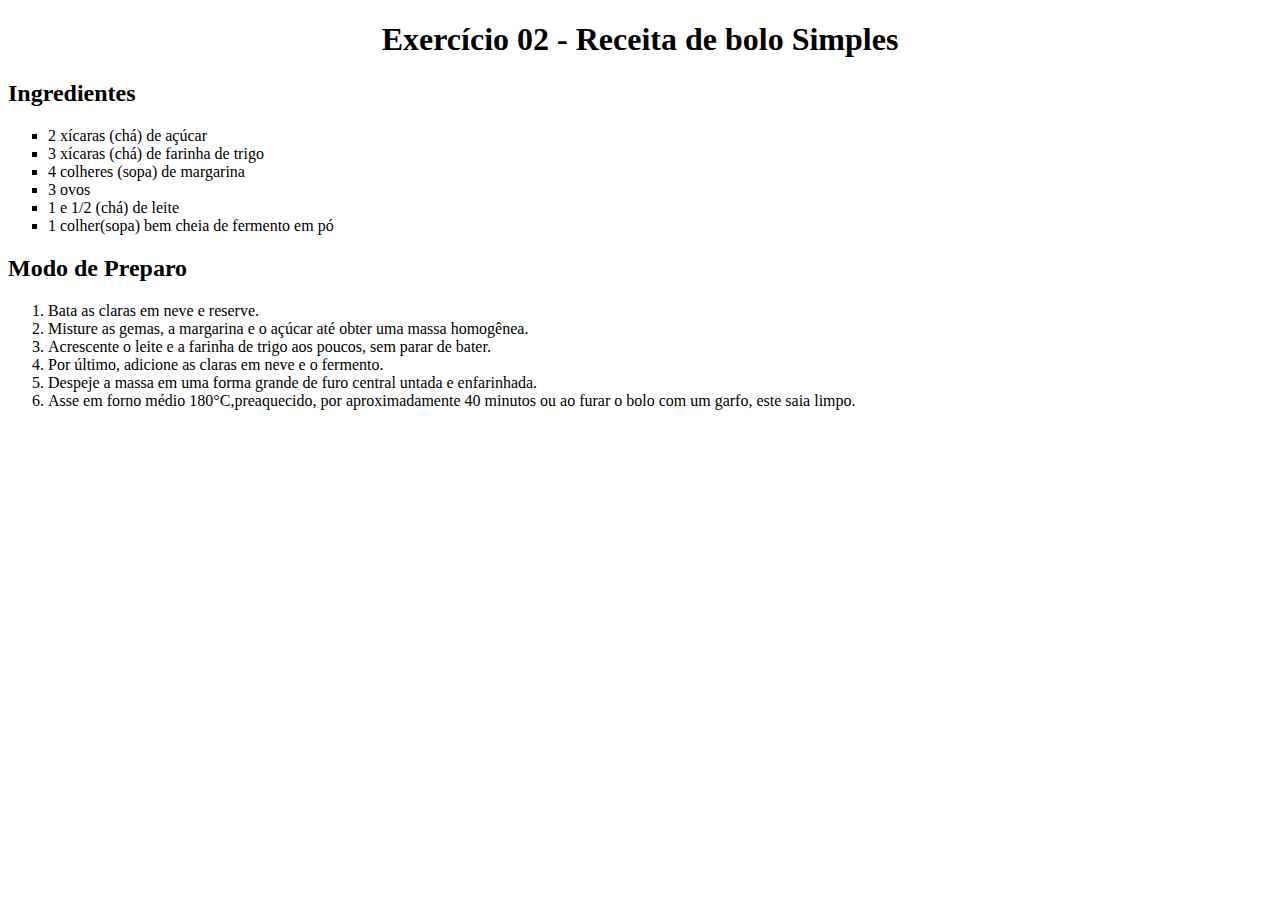
<file: ex001 - Currículo/index.html>
<!DOCTYPE html>
<html lang="pt-BR">
<head>
    <meta charset="UTF-8">
    <meta http-equiv="X-UA-Compatible" content="IE=edge">
    <meta name="viewport" content="width=device-width, initial-scale=1.0">
    <title>Exercício 02 - Receita de Bolo Simples</title>
   
</head>
<body>
    <h1 style="text-align:center;">Exercício 02 - Receita de bolo Simples</h1>

        <h2>Ingredientes</h2>

        <ul type="square">
            <li>2 xícaras (chá) de açúcar</li>
            <li>3 xícaras (chá) de farinha de trigo</li>
            <li>4 colheres (sopa) de margarina</li>
            <li> 3 ovos</li>
            <li> 1 e 1/2 (chá) de leite</li>
            <li> 1 colher(sopa) bem cheia de fermento em pó</li>
        </ul>

        <h2>Modo de Preparo</h2>

        <ol>
            <li>Bata as claras em neve e reserve.</li>
            <li>Misture as gemas, a margarina e o açúcar até obter uma massa homogênea.</li>
            <li>Acrescente o leite e a farinha de trigo aos poucos, sem parar de bater.</li>
            <li>Por último, adicione as claras em neve e o fermento.</li>
            <li>Despeje a massa em uma forma grande de furo central untada e enfarinhada.</li>
            <li>Asse em forno médio 180°C,preaquecido, por aproximadamente 40 minutos ou ao furar o bolo com um garfo, este saia limpo.</li>
        </ol>
    
</body>
</html>
</file>
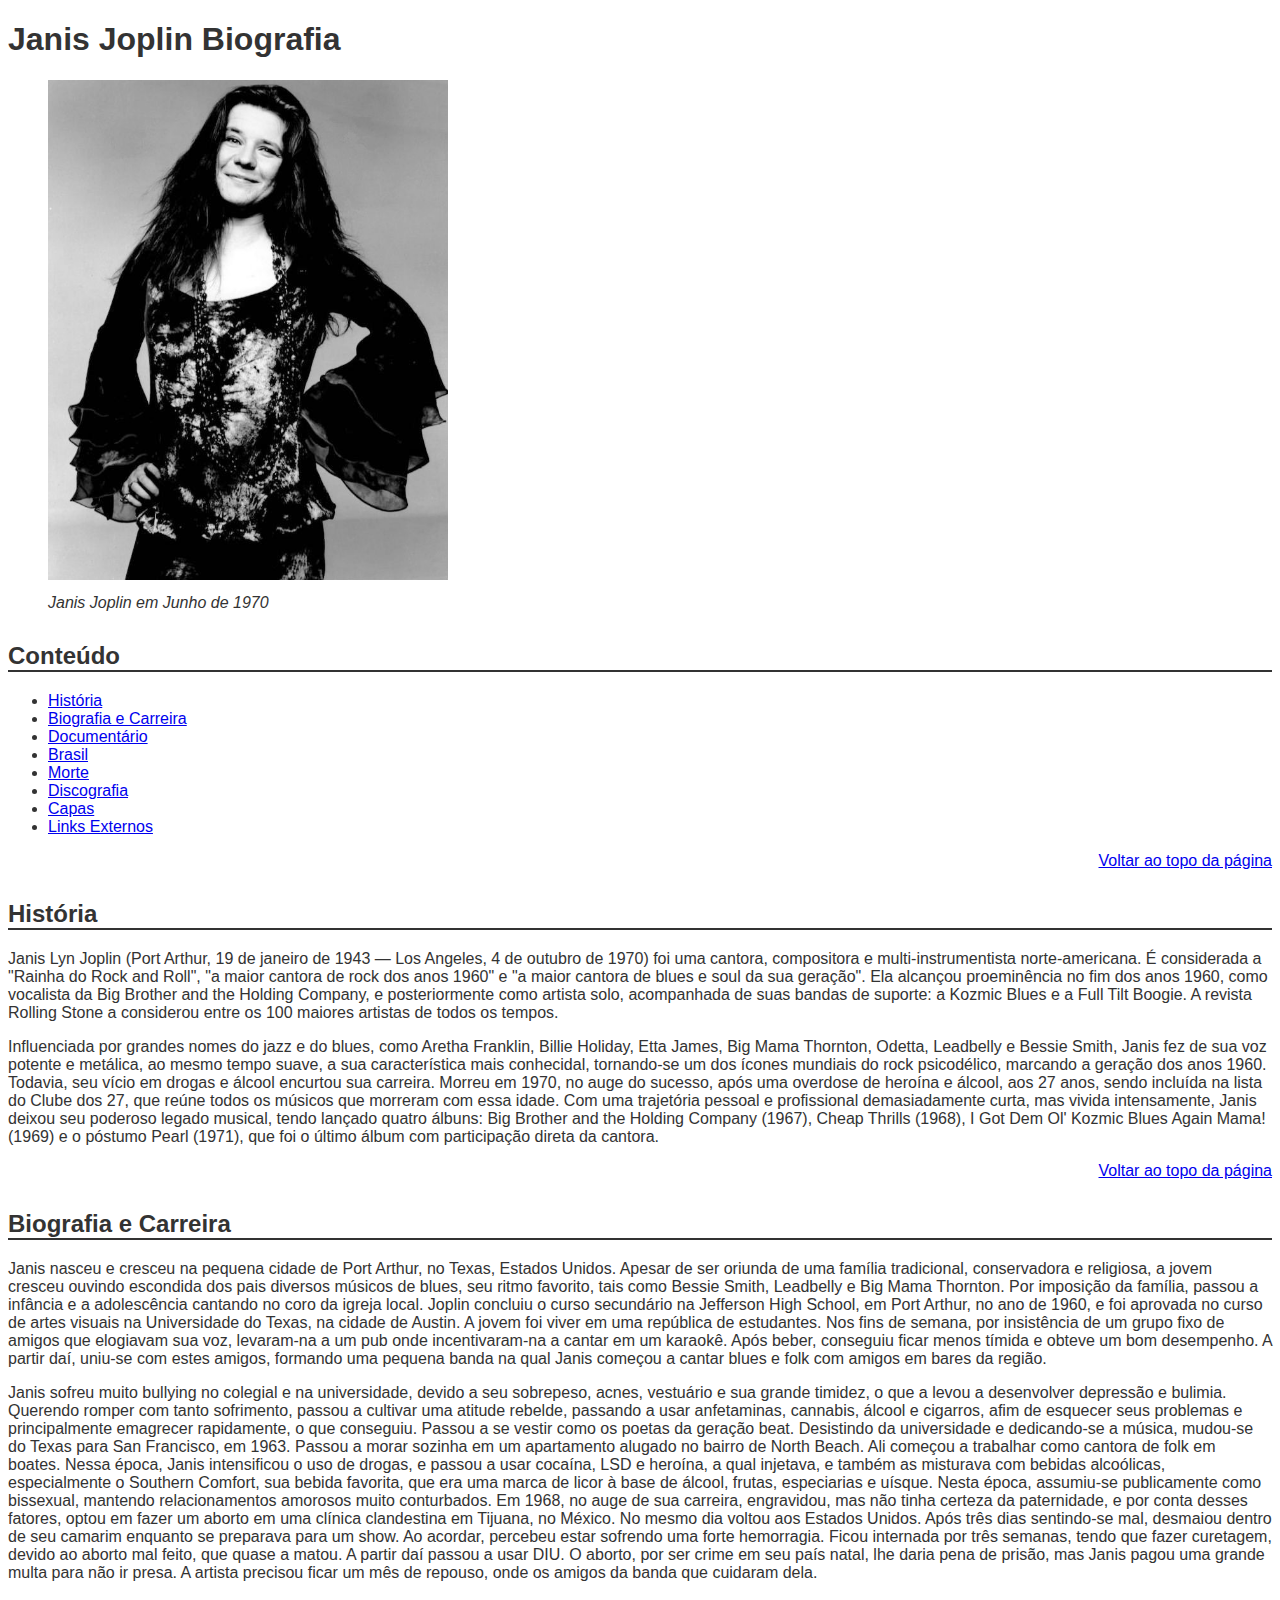
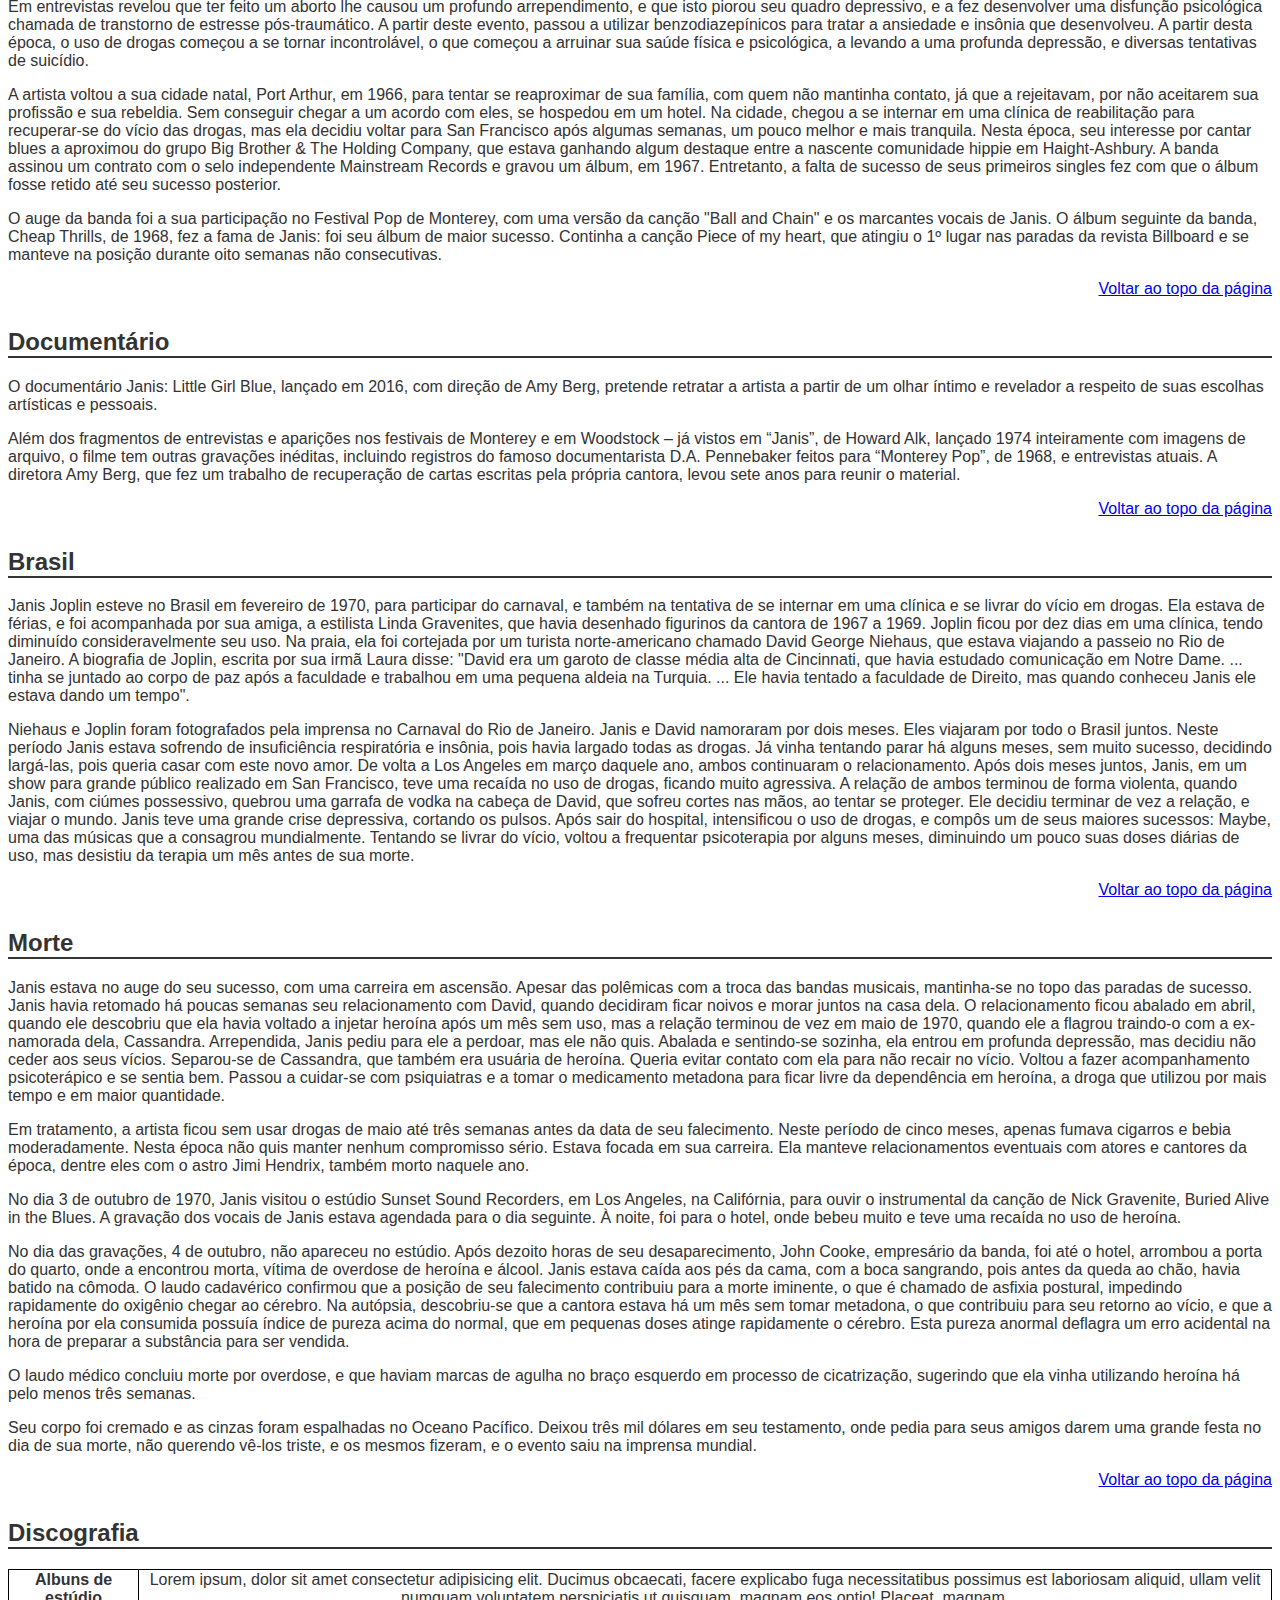
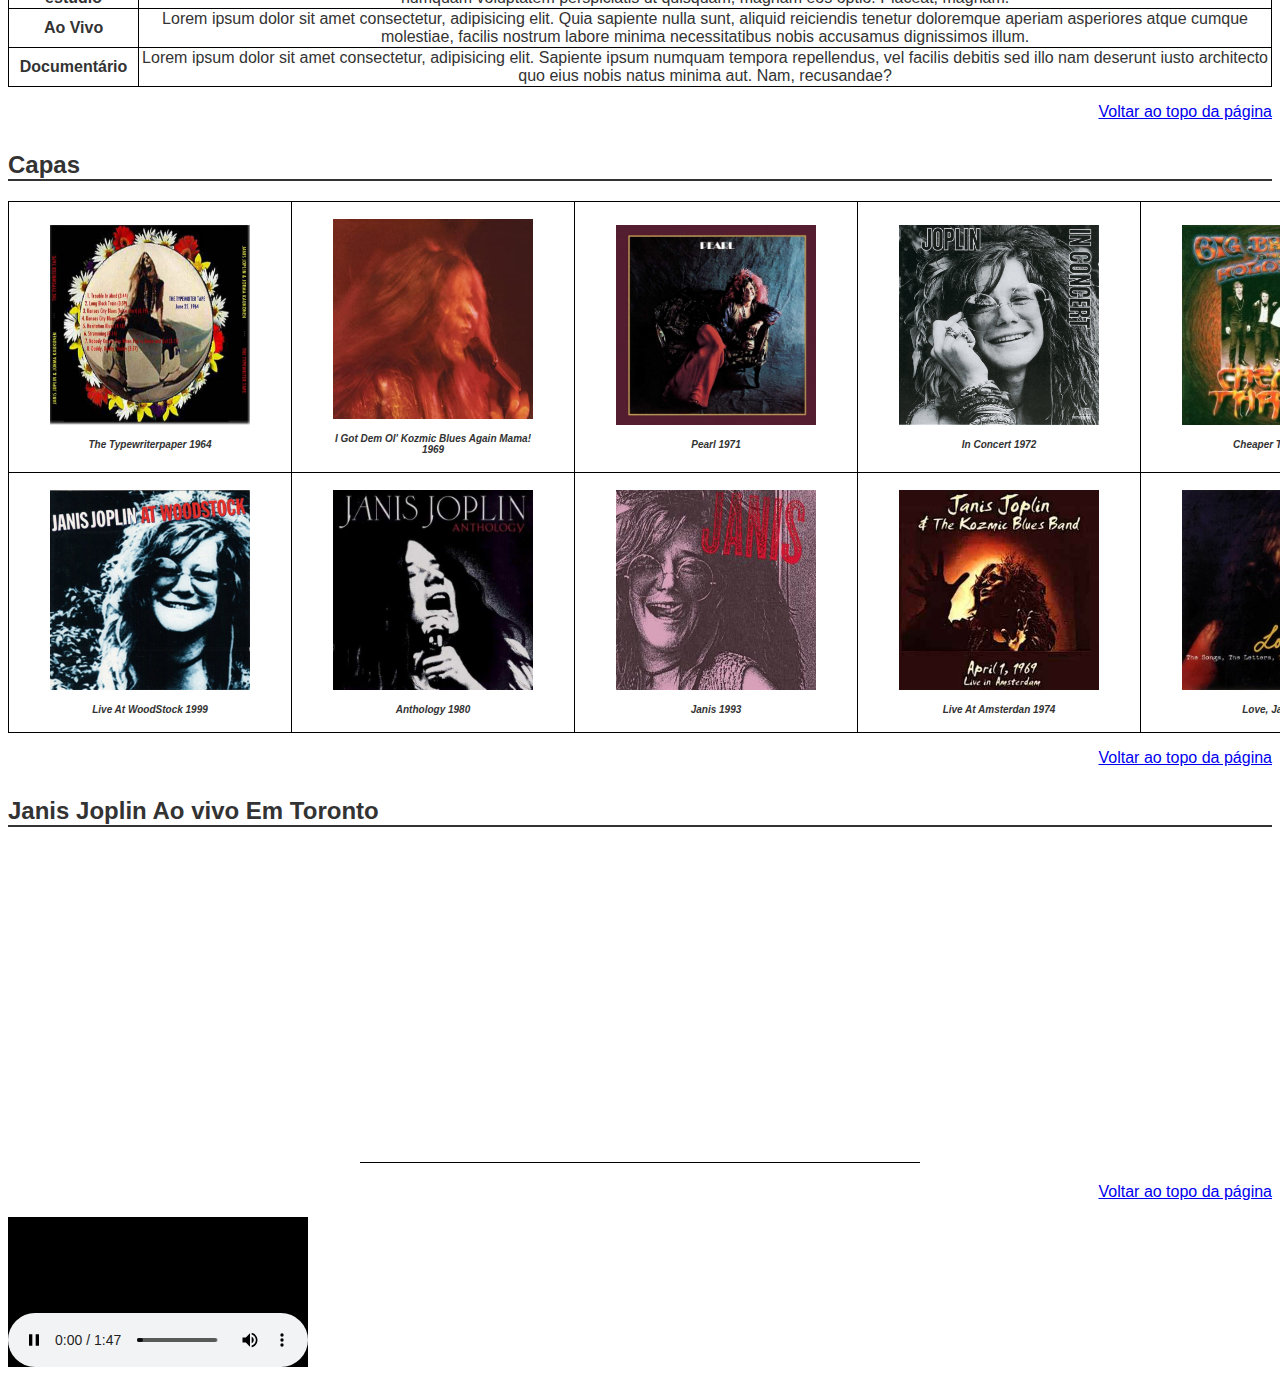
<file: ex003 - Biografia/index.html>
<!DOCTYPE html>
<html lang="pt-BR">
<head>
    <meta charset="UTF-8">
    <meta http-equiv="X-UA-Compatible" content="IE=edge">
    <meta name="viewport" content="width=device-width, initial-scale=1.0">
    <title>Janis Joplin - Biografia</title>
    <link rel="stylesheet" href="src/css/style.css">

    
</head>
<body>
   
    <h1 id="topo">Janis Joplin Biografia</h1>

 <figure class="janis">
        <img src="src/img/janis-joplin.jpg" alt="Janis Joplin Imagem">
        <figcaption>Janis Joplin em Junho de 1970</figcaption>
    </figure>

    <h2>Conteúdo</h2>
    <ul>
        <li><a href="#historia">História</a></li>
        <li><a href="#bio">Biografia e Carreira</a></li>
        <li><a href="#doc">Documentário</a></li>
        <li><a href="#brasil">Brasil</a></li>
        <li><a href="#morte">Morte</a></li>
        <li><a href="#disco">Discografia</a></li>
        <li><a href="#capas">Capas</a></li>
        <li><a href="#link-ex">Links Externos</a></li>
    </ul>

    <p id="voltar"><a href="#topo">Voltar ao topo da página</a></p>

    <h2 id="historia">História</h2>

    <p>
    Janis Lyn Joplin (Port Arthur, 19 de janeiro de 1943 — Los Angeles, 4 de outubro de 1970) foi uma cantora, compositora e multi-instrumentista norte-americana. É considerada a "Rainha do Rock and Roll", "a maior cantora de rock dos anos 1960" e "a maior cantora de blues e soul da sua geração". Ela alcançou proeminência no fim dos anos 1960, como vocalista da Big Brother and the Holding Company, e posteriormente como artista solo, acompanhada de suas bandas de suporte: a Kozmic Blues e a Full Tilt Boogie. A revista Rolling Stone a considerou entre os 100 maiores artistas de todos os tempos.</p>

    <p>Influenciada por grandes nomes do jazz e do blues, como Aretha Franklin, Billie Holiday, Etta James, Big Mama Thornton, Odetta, Leadbelly e Bessie Smith, Janis fez de sua voz potente e metálica, ao mesmo tempo suave, a sua característica mais conhecidal, tornando-se um dos ícones mundiais do rock psicodélico, marcando a geração dos anos 1960. Todavia, seu vício em drogas e álcool encurtou sua carreira. Morreu em 1970, no auge do sucesso, após uma overdose de heroína e álcool, aos 27 anos, sendo incluída na lista do Clube dos 27, que reúne todos os músicos que morreram com essa idade. Com uma trajetória pessoal e profissional demasiadamente curta, mas vivida intensamente, Janis deixou seu poderoso legado musical, tendo lançado quatro álbuns: Big Brother and the Holding Company (1967), Cheap Thrills (1968), I Got Dem Ol' Kozmic Blues Again Mama! (1969) e o póstumo Pearl (1971), que foi o último álbum com participação direta da cantora.</p>

    <p id="voltar"><a href="#topo">Voltar ao topo da página</a></p>

    <h2 id="bio">Biografia e Carreira</h2>

    <p>Janis nasceu e cresceu na pequena cidade de Port Arthur, no Texas, Estados Unidos. Apesar de ser oriunda de uma família tradicional, conservadora e religiosa, a jovem cresceu ouvindo escondida dos pais diversos músicos de blues, seu ritmo favorito, tais como Bessie Smith, Leadbelly e Big Mama Thornton. Por imposição da família, passou a infância e a adolescência cantando no coro da igreja local. Joplin concluiu o curso secundário na Jefferson High School, em Port Arthur, no ano de 1960, e foi aprovada no curso de artes visuais na Universidade do Texas, na cidade de Austin. A jovem foi viver em uma república de estudantes. Nos fins de semana, por insistência de um grupo fixo de amigos que elogiavam sua voz, levaram-na a um pub onde incentivaram-na a cantar em um karaokê. Após beber, conseguiu ficar menos tímida e obteve um bom desempenho. A partir daí, uniu-se com estes amigos, formando uma pequena banda na qual Janis começou a cantar blues e folk com amigos em bares da região.</p>

    <p>Janis sofreu muito bullying no colegial e na universidade, devido a seu sobrepeso, acnes, vestuário e sua grande timidez, o que a levou a desenvolver depressão e bulimia. Querendo romper com tanto sofrimento, passou a cultivar uma atitude rebelde, passando a usar anfetaminas, cannabis, álcool e cigarros, afim de esquecer seus problemas e principalmente emagrecer rapidamente, o que conseguiu. Passou a se vestir como os poetas da geração beat. Desistindo da universidade e dedicando-se a música, mudou-se do Texas para San Francisco, em 1963. Passou a morar sozinha em um apartamento alugado no bairro de North Beach. Ali começou a trabalhar como cantora de folk em boates. Nessa época, Janis intensificou o uso de drogas, e passou a usar cocaína, LSD e heroína, a qual injetava, e também as misturava com bebidas alcoólicas, especialmente o Southern Comfort, sua bebida favorita, que era uma marca de licor à base de álcool, frutas, especiarias e uísque. Nesta época, assumiu-se publicamente como bissexual, mantendo relacionamentos amorosos muito conturbados. Em 1968, no auge de sua carreira, engravidou, mas não tinha certeza da paternidade, e por conta desses fatores, optou em fazer um aborto em uma clínica clandestina em Tijuana, no México. No mesmo dia voltou aos Estados Unidos. Após três dias sentindo-se mal, desmaiou dentro de seu camarim enquanto se preparava para um show. Ao acordar, percebeu estar sofrendo uma forte hemorragia. Ficou internada por três semanas, tendo que fazer curetagem, devido ao aborto mal feito, que quase a matou. A partir daí passou a usar DIU. O aborto, por ser crime em seu país natal, lhe daria pena de prisão, mas Janis pagou uma grande multa para não ir presa. A artista precisou ficar um mês de repouso, onde os amigos da banda que cuidaram dela.</p>

    <p>Em entrevistas revelou que ter feito um aborto lhe causou um profundo arrependimento, e que isto piorou seu quadro depressivo, e a fez desenvolver uma disfunção psicológica chamada de transtorno de estresse pós-traumático. A partir deste evento, passou a utilizar benzodiazepínicos para tratar a ansiedade e insônia que desenvolveu. A partir desta época, o uso de drogas começou a se tornar incontrolável, o que começou a arruinar sua saúde física e psicológica, a levando a uma profunda depressão, e diversas tentativas de suicídio.</p>

    <p>A artista voltou a sua cidade natal, Port Arthur, em 1966, para tentar se reaproximar de sua família, com quem não mantinha contato, já que a rejeitavam, por não aceitarem sua profissão e sua rebeldia. Sem conseguir chegar a um acordo com eles, se hospedou em um hotel. Na cidade, chegou a se internar em uma clínica de reabilitação para recuperar-se do vício das drogas, mas ela decidiu voltar para San Francisco após algumas semanas, um pouco melhor e mais tranquila. Nesta época, seu interesse por cantar blues a aproximou do grupo Big Brother & The Holding Company, que estava ganhando algum destaque entre a nascente comunidade hippie em Haight-Ashbury. A banda assinou um contrato com o selo independente Mainstream Records e gravou um álbum, em 1967. Entretanto, a falta de sucesso de seus primeiros singles fez com que o álbum fosse retido até seu sucesso posterior.</p>

    <p>O auge da banda foi a sua participação no Festival Pop de Monterey, com uma versão da canção "Ball and Chain" e os marcantes vocais de Janis. O álbum seguinte da banda, Cheap Thrills, de 1968, fez a fama de Janis: foi seu álbum de maior sucesso. Continha a canção Piece of my heart, que atingiu o 1º lugar nas paradas da revista Billboard e se manteve na posição durante oito semanas não consecutivas.</p>

    <p id="voltar"><a href="#topo">Voltar ao topo da página</a></p>

    <h2 id="doc">Documentário</h2>

    <p>O documentário Janis: Little Girl Blue, lançado em 2016, com direção de Amy Berg, pretende retratar a artista a partir de um olhar íntimo e revelador a respeito de suas escolhas artísticas e pessoais.</p>
    
    <p>Além dos fragmentos de entrevistas e aparições nos festivais de Monterey e em Woodstock – já vistos em “Janis”, de Howard Alk, lançado 1974 inteiramente com imagens de arquivo, o filme tem outras gravações inéditas, incluindo registros do famoso documentarista D.A. Pennebaker feitos para “Monterey Pop”, de 1968, e entrevistas atuais. A diretora Amy Berg, que fez um trabalho de recuperação de cartas escritas pela própria cantora, levou sete anos para reunir o material.</p>

    <p id="voltar"><a href="#topo">Voltar ao topo da página</a></p>

    <h2 id="brasil">Brasil</h2>

    <p>Janis Joplin esteve no Brasil em fevereiro de 1970, para participar do carnaval, e também na tentativa de se internar em uma clínica e se livrar do vício em drogas. Ela estava de férias, e foi acompanhada por sua amiga, a estilista Linda Gravenites, que havia desenhado figurinos da cantora de 1967 a 1969. Joplin ficou por dez dias em uma clínica, tendo diminuído consideravelmente seu uso. Na praia, ela foi cortejada por um turista norte-americano chamado David George Niehaus, que estava viajando a passeio no Rio de Janeiro. A biografia de Joplin, escrita por sua irmã Laura disse: "David era um garoto de classe média alta de Cincinnati, que havia estudado comunicação em Notre Dame. ... tinha se juntado ao corpo de paz após a faculdade e trabalhou em uma pequena aldeia na Turquia. ... Ele havia tentado a faculdade de Direito, mas quando conheceu Janis ele estava dando um tempo".</p>

    <p>Niehaus e Joplin foram fotografados pela imprensa no Carnaval do Rio de Janeiro. Janis e David namoraram por dois meses. Eles viajaram por todo o Brasil juntos. Neste período Janis estava sofrendo de insuficiência respiratória e insônia, pois havia largado todas as drogas. Já vinha tentando parar há alguns meses, sem muito sucesso, decidindo largá-las, pois queria casar com este novo amor. De volta a Los Angeles em março daquele ano, ambos continuaram o relacionamento. Após dois meses juntos, Janis, em um show para grande público realizado em San Francisco, teve uma recaída no uso de drogas, ficando muito agressiva. A relação de ambos terminou de forma violenta, quando Janis, com ciúmes possessivo, quebrou uma garrafa de vodka na cabeça de David, que sofreu cortes nas mãos, ao tentar se proteger. Ele decidiu terminar de vez a relação, e viajar o mundo. Janis teve uma grande crise depressiva, cortando os pulsos. Após sair do hospital, intensificou o uso de drogas, e compôs um de seus maiores sucessos: Maybe, uma das músicas que a consagrou mundialmente. Tentando se livrar do vício, voltou a frequentar psicoterapia por alguns meses, diminuindo um pouco suas doses diárias de uso, mas desistiu da terapia um mês antes de sua morte.</p>

    <p id="voltar"><a href="#topo">Voltar ao topo da página</a></p>

    <h2 id="morte">Morte</h2>

    <p>Janis estava no auge do seu sucesso, com uma carreira em ascensão. Apesar das polêmicas com a troca das bandas musicais, mantinha-se no topo das paradas de sucesso. Janis havia retomado há poucas semanas seu relacionamento com David, quando decidiram ficar noivos e morar juntos na casa dela. O relacionamento ficou abalado em abril, quando ele descobriu que ela havia voltado a injetar heroína após um mês sem uso, mas a relação terminou de vez em maio de 1970, quando ele a flagrou traindo-o com a ex-namorada dela, Cassandra. Arrependida, Janis pediu para ele a perdoar, mas ele não quis. Abalada e sentindo-se sozinha, ela entrou em profunda depressão, mas decidiu não ceder aos seus vícios. Separou-se de Cassandra, que também era usuária de heroína. Queria evitar contato com ela para não recair no vício. Voltou a fazer acompanhamento psicoterápico e se sentia bem. Passou a cuidar-se com psiquiatras e a tomar o medicamento metadona para ficar livre da dependência em heroína, a droga que utilizou por mais tempo e em maior quantidade.</p>

    <p>Em tratamento, a artista ficou sem usar drogas de maio até três semanas antes da data de seu falecimento. Neste período de cinco meses, apenas fumava cigarros e bebia moderadamente. Nesta época não quis manter nenhum compromisso sério. Estava focada em sua carreira. Ela manteve relacionamentos eventuais com atores e cantores da época, dentre eles com o astro Jimi Hendrix, também morto naquele ano.</p>

    <p>No dia 3 de outubro de 1970, Janis visitou o estúdio Sunset Sound Recorders, em Los Angeles, na Califórnia, para ouvir o instrumental da canção de Nick Gravenite, Buried Alive in the Blues. A gravação dos vocais de Janis estava agendada para o dia seguinte. À noite, foi para o hotel, onde bebeu muito e teve uma recaída no uso de heroína.</p>

    <p>No dia das gravações, 4 de outubro, não apareceu no estúdio. Após dezoito horas de seu desaparecimento, John Cooke, empresário da banda, foi até o hotel, arrombou a porta do quarto, onde a encontrou morta, vítima de overdose de heroína e álcool. Janis estava caída aos pés da cama, com a boca sangrando, pois antes da queda ao chão, havia batido na cômoda. O laudo cadavérico confirmou que a posição de seu falecimento contribuiu para a morte iminente, o que é chamado de asfixia postural, impedindo rapidamente do oxigênio chegar ao cérebro. Na autópsia, descobriu-se que a cantora estava há um mês sem tomar metadona, o que contribuiu para seu retorno ao vício, e que a heroína por ela consumida possuía índice de pureza acima do normal, que em pequenas doses atinge rapidamente o cérebro. Esta pureza anormal deflagra um erro acidental na hora de preparar a substância para ser vendida.</p>

    <p>O laudo médico concluiu morte por overdose, e que haviam marcas de agulha no braço esquerdo em processo de cicatrização, sugerindo que ela vinha utilizando heroína há pelo menos três semanas.</p>

    <p>Seu corpo foi cremado e as cinzas foram espalhadas no Oceano Pacífico. Deixou três mil dólares em seu testamento, onde pedia para seus amigos darem uma grande festa no dia de sua morte, não querendo vê-los triste, e os mesmos fizeram, e o evento saiu na imprensa mundial.</p>

    <p id="voltar"><a href="#topo">Voltar ao topo da página</a></p>

    <h2 id="disco">Discografia</h2>

    <table border="1px">
      
        <tr>
            <th>Albuns de estúdio</th>
            <td>Lorem ipsum, dolor sit amet consectetur adipisicing elit. Ducimus obcaecati, facere explicabo fuga necessitatibus possimus est laboriosam aliquid, ullam velit numquam voluptatem perspiciatis ut quisquam, magnam eos optio! Placeat, magnam.</td>
        </tr>
        <tr>
            <th>Ao Vivo</th>
            <td>Lorem ipsum dolor sit amet consectetur, adipisicing elit. Quia sapiente nulla sunt, aliquid reiciendis tenetur doloremque aperiam asperiores atque cumque molestiae, facilis nostrum labore minima necessitatibus nobis accusamus dignissimos illum.</td>
        </tr>
        <tr>
            <th>Documentário</th>
            <td>Lorem ipsum dolor sit amet consectetur, adipisicing elit. Sapiente ipsum numquam tempora repellendus, vel facilis debitis sed illo nam deserunt iusto architecto quo eius nobis natus minima aut. Nam, recusandae?</td>
        </tr>
    </table>

    <p id="voltar"><a href="#topo">Voltar ao topo da página</a></p>

    <h2 id="capas">Capas</h2>

    <table border="1px">
        <tr>
            <th>
                <figure><img src="src/img/disco-the-typewriterpaper-1964.jpg" alt="">
                    <figcaption>The Typewriterpaper 1964</figcaption>
                </figure></th>

            <th>
                <figure><img src="src/img/disco-i-got-dem-1969.jpg" alt="">
                    <figcaption>I Got Dem Ol' Kozmic Blues Again Mama! 1969</figcaption>
                </figure></th>

            <th>
                <figure><img src="src/img/disco-pearl-1971.jpg" alt="">
                    <figcaption>Pearl 1971</figcaption>
                </figure></th>

            <th>
                <figure><img src="src/img/disco-in-concert-1972.jpg" alt="">
                    <figcaption>In Concert 1972</figcaption>
                </figure></th>

            <th>
                <figure><img src="src/img/disco-cheaper-thrills-1984.jpg" alt="">
                    <figcaption>Cheaper Thrills 1984</figcaption>
                </figure></th>

        </tr>

        <tr>
            <th>
                <figure><img src="src/img/disco-liveatwoodstock-1999.jpg" alt="">
                    <figcaption>Live At WoodStock 1999</figcaption>
                </figure></th>

            <th>
                <figure><img src="src/img/disco-anthology 1980.jpg" alt="">
                        <figcaption>Anthology 1980</figcaption>
                </figure></th>

            <th>
                <figure><img src="src/img/disco-janis 1993.jpg" alt="">
                    <figcaption>Janis 1993</figcaption>
                </figure></th>

            <th>
                <figure><img src="src/img/disco-live-in-amsterdan 1974.jpg" alt="">
                    <figcaption>Live At Amsterdan 1974</figcaption>
                </figure></th>

             <th>
                <figure><img src="src/img/disco-love-janis 2001.jpg" alt="">
                    <figcaption>Love, Janis 2001</figcaption>
                </figure></th>
        </tr>
    </table>

    <p id="voltar"><a href="#topo">Voltar ao topo da página</a></p>


<h2 id="link-ex">Janis Joplin Ao vivo Em Toronto</h2>

<center>
<iframe width="560" height="315" src="https://www.youtube.com/embed/GxeN2H0vM0Q" title="YouTube video player" frameborder="0" allow="accelerometer; autoplay; clipboard-write; encrypted-media; gyroscope; picture-in-picture" allowfullscreen></iframe></center>

<p id="voltar"><a href="#topo">Voltar ao topo da página</a></p>
</body>


<embed src="src/audio/X2Download.com - Mercedes Benz (128 kbps).mp3" type="">
</html>
</file>
<file: ex003 - Biografia/src/css/style.css>
figcaption {
    font-style: italic;
    margin-top: 10px;
}

p {
    text-indent: justify;
}

body {
    color: #333333;
    font-family: 'Trebuchet MS', 'Lucida Sans Unicode', 'Lucida Grande', 'Lucida Sans', Arial, sans-serif;
}

h2 {
    border-bottom: 2px solid #333333;
    margin-top: 30px;
}

#voltar{
    text-align: right;
}
.janis img{
    height: 500px;
    width: 400px;
}

table {
    border: 2px solid black;
    border-style: initial;
    text-align: center;
    border-width: 100px;
    width: 100%;
    border-spacing: 0;
    border-collapse: collapse;
    

}

table img{
    width: 200px;
    height: 200px;
}

table figcaption {
    font-size: 10px;
}

iframe {
    border-bottom: 1px solid black;
}


embed {
    background-color: white;
}
</file>
